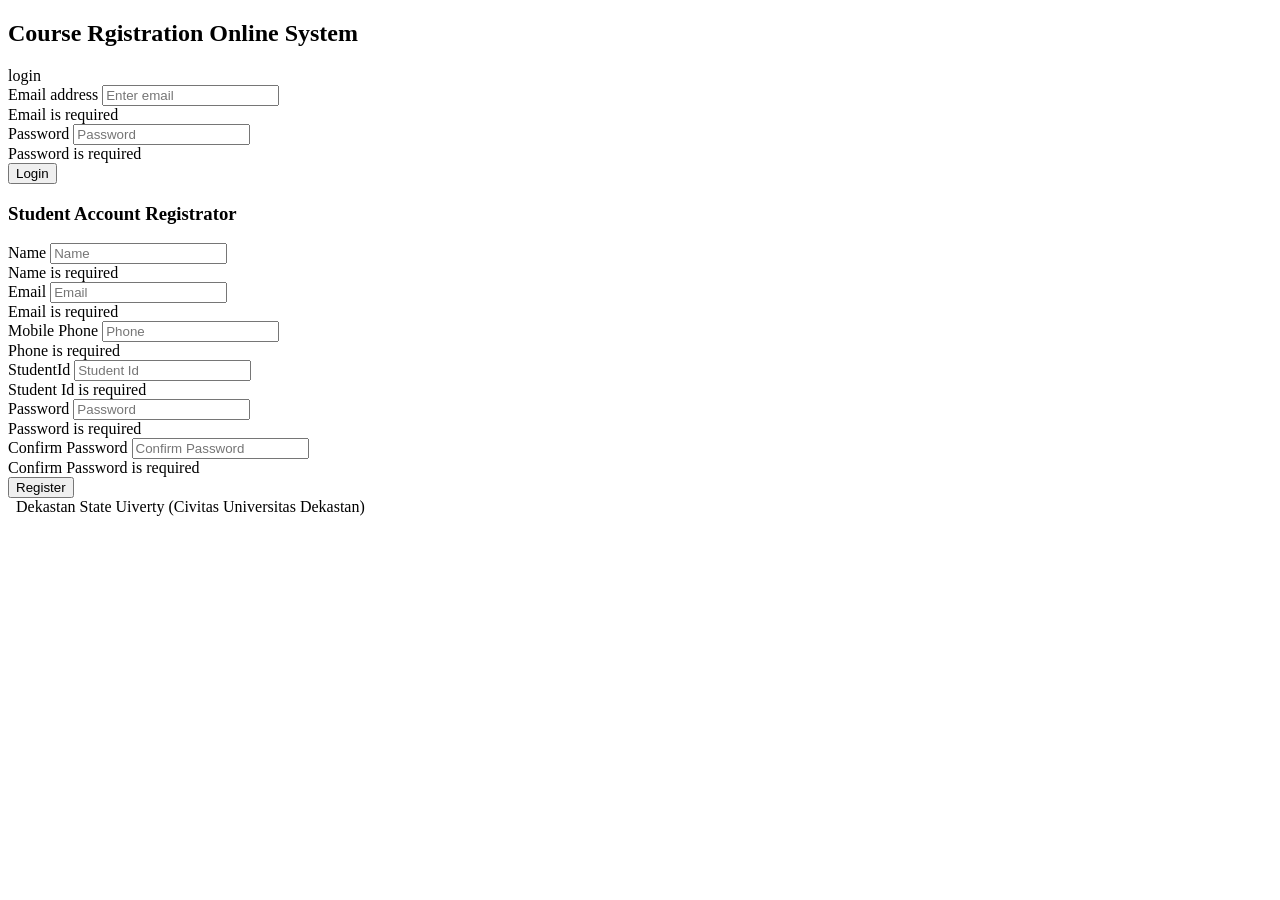
<file: src/app/login/login.component.html>
<!DOCTYPE html>
<html>
<meta charset="UTF-8">
<meta name="viewport" content="width=device-width, initial-scale=1">
<body>
<div class="jumbotron">
  <div class="card shadow">
    <div class="card-header bg-info text-white"><h2>Course Rgistration Online System</h2></div>
    <div class="card-body">
      <div class="row">

        <div class="col-sm-3">
          <div class="card shadow">
            <div class="card-header text-center bg-info text-white">login</div>
            <div class="card-body">
              <form (ngSubmit)="onSubmit()" [formGroup]="mailForm">
                <div class="form-group">
                  <label>Email address</label>
                  <input type="email" class="form-control" placeholder="Enter email" formControlName="email">
                  <div class="text-danger small" *ngIf="mailForm.controls.email.invalid">Email is required</div>
                </div>
                <div class="form-group">
                  <label>Password</label>
                  <input type="password" class="form-control" placeholder="Password" formControlName="password">
                  <div class="text-danger small" *ngIf="mailForm.controls.password.invalid">Password is required</div>
                </div>
                <div class="form-group text-center">
                  <button [disabled]="mailForm.invalid" type="submit" class="btn btn-info">Login</button>
<!--                  <a routerLink="/dashboard" class="btn btn-info">Login</a>-->
                </div>
              </form>
            </div>
          </div>
        </div>
        <div class="col-sm-9">
          <div class="card shadow">
            <div class="card-header text-center"><h3>Student Account Registrator</h3></div>
            <form (ngSubmit)="onClick()" [formGroup]="registerForm">
              <div class="row">
                <div class="col-sm-6">
                  <div class="form-group">
                    <label>Name</label>
                    <input type="text" class="form-control" placeholder="Name" formControlName="name">
                    <div class="text-danger small" *ngIf="registerForm.controls.name.invalid">Name is required</div>
                  </div>
                  <div class="form-group">
                    <label>Email</label>
                    <input type="email" class="form-control" placeholder="Email" formControlName="email">
                    <div class="text-danger small" *ngIf="registerForm.controls.email.invalid">Email is required</div>
                  </div>
                  <div class="form-group">
                    <label>Mobile Phone</label>
                    <input type="tel" class="form-control" placeholder="Phone" formControlName="phone">
                    <div class="text-danger small" *ngIf="registerForm.controls.phone.invalid">Phone is required</div>
                  </div>
                </div>
                <div class="col-sm-6">
                  <div class="form-group">
                    <label>StudentId</label>
                    <input type="email" class="form-control" placeholder="Student Id" formControlName="studentId">
                    <div class="text-danger small" *ngIf="registerForm.controls.studentId.invalid">Student Id is required</div>
                  </div>
                  <div class="form-group">
                    <label>Password</label>
                    <input type="password" class="form-control" placeholder="Password" formControlName="password">
                    <div class="text-danger small" *ngIf="registerForm.controls.password.invalid">Password is required</div>
                  </div>
                  <div class="form-group">
                    <label>Confirm Password</label>
                    <input type="password" class="form-control" placeholder="Confirm Password" formControlName="con_password">
                    <div class="text-danger small" *ngIf="registerForm.controls.con_password.invalid">Confirm Password is required</div>
                  </div>
                </div>
              </div>
              <div class="form-group text-center">
                <button [disabled]="registerForm.invalid" type="submit" class="btn btn-primary">Register</button>
              </div>
            </form>
          </div>
        </div>

      </div>
    </div>
    <div class="card-header small bg-info text-white"> &nbsp; Dekastan State Uiverty (Civitas Universitas Dekastan)</div>

  </div>

</div>

</body>
</html>
</file>
